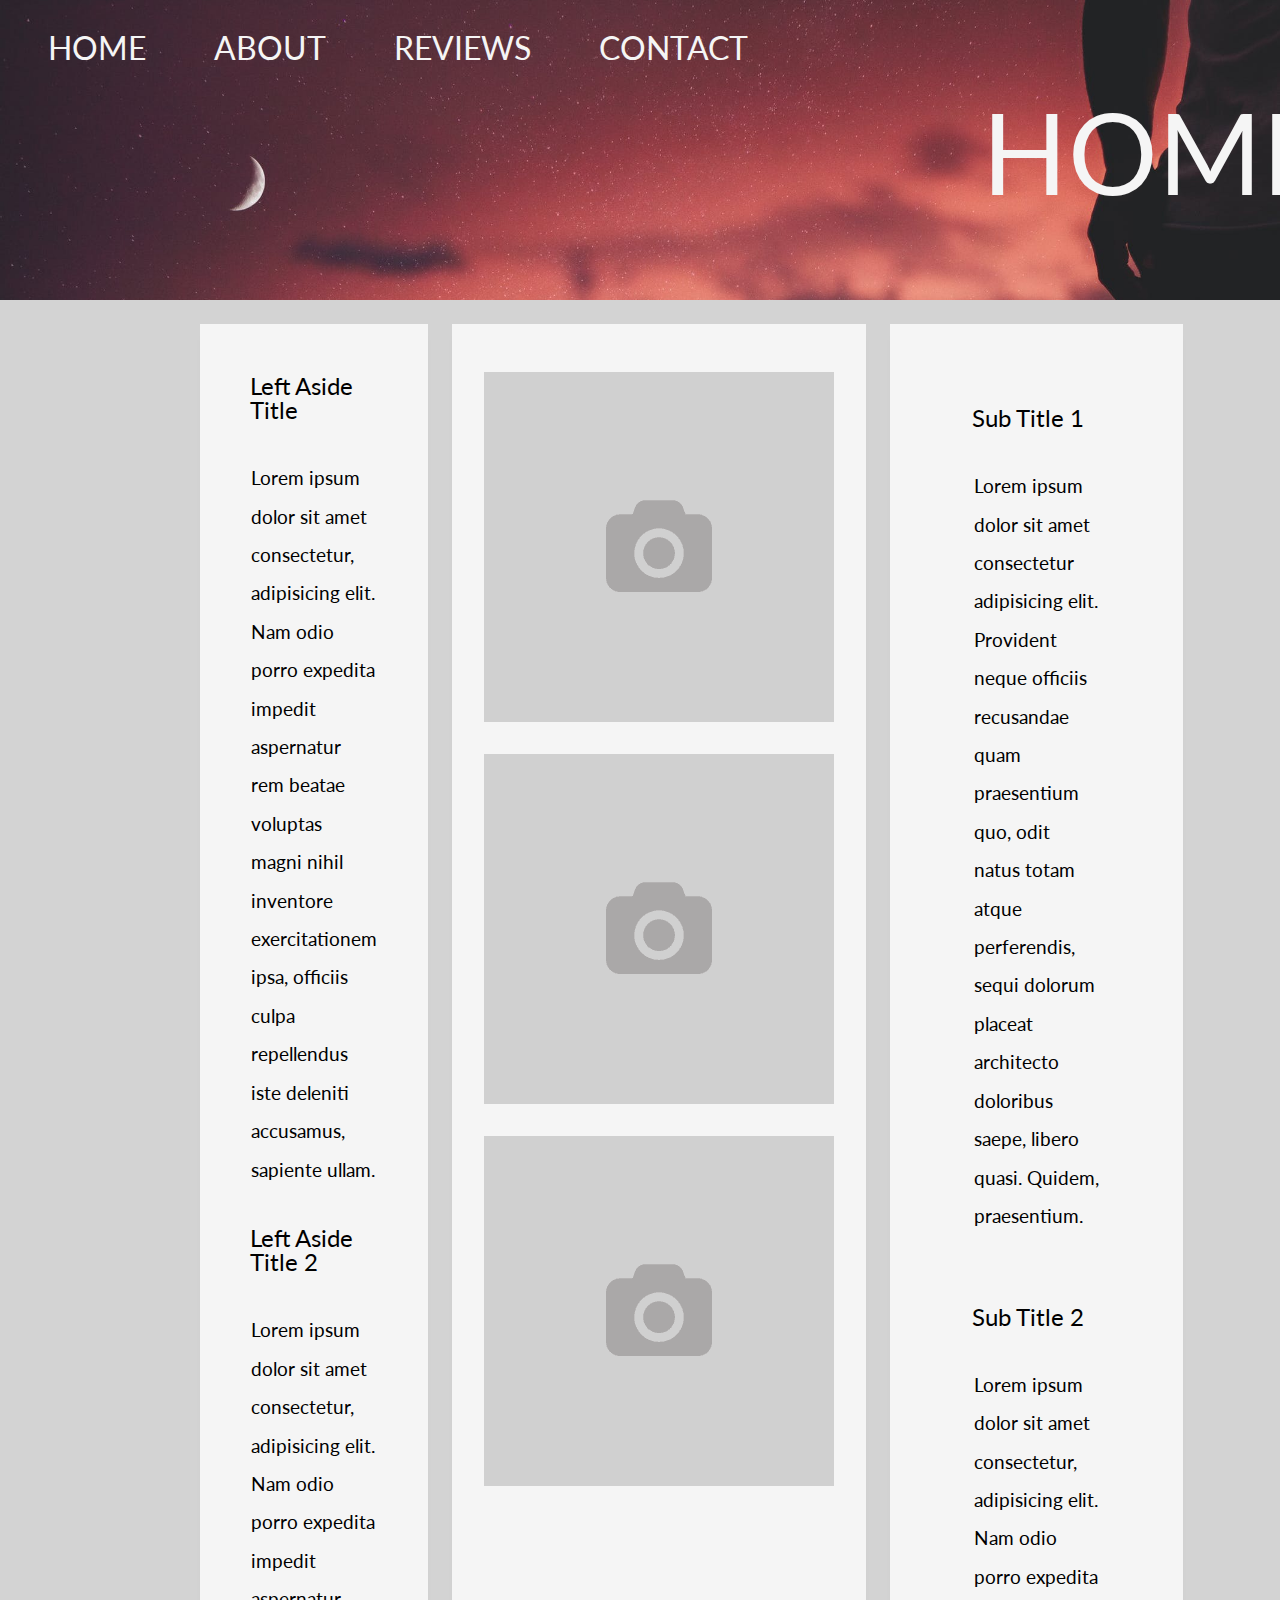
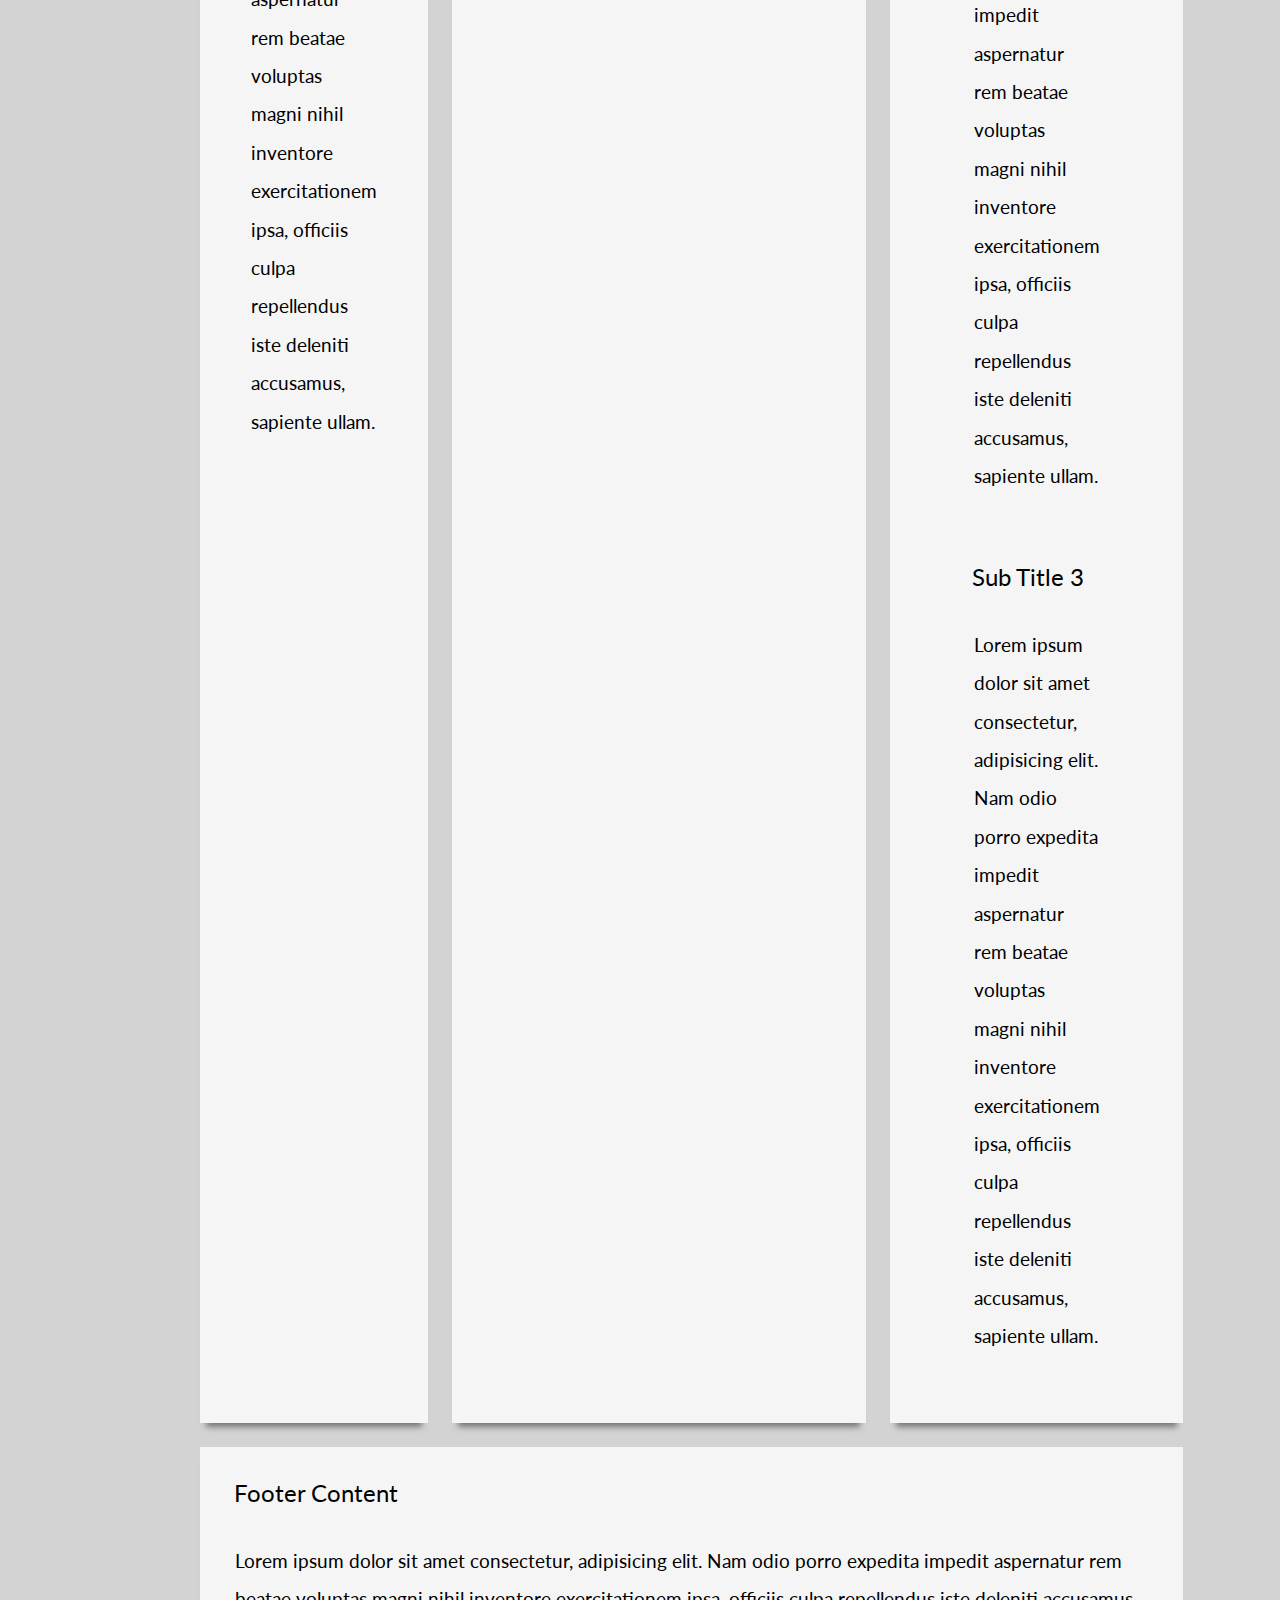
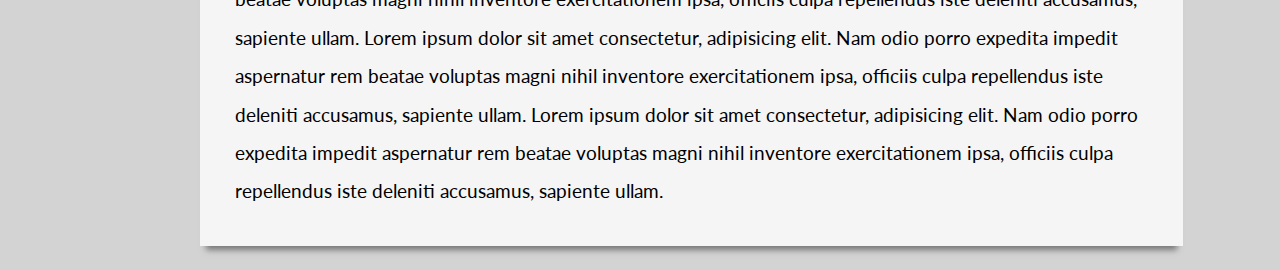
<file: index.html>
<!DOCTYPE html>
<html lang="en">
<head>
    <meta charset="UTF-8">
    <meta name="viewport" content="width=device-width, initial-scale=1.0">
    <meta http-equiv="X-UA-Compatible" content="ie=edge">
    <title> HOME | homepage </title>
    <link media="screen" rel="stylesheet" type="text/css" href="reset.css">
    <link media="screen" rel="stylesheet"  type="text/css" href="template.css">
    <link media="print" rel="stylesheet"  type="text/css" href="print.css">
</head>
<body>
    <div class="container">
    
    <header>
    
    <!-- Navigation Mobile -->
           
            <nav role="navigation">
                <div id="menuToggle">
                <input type="checkbox" />
                    <span></span>
                    <span></span>
                    <span></span>
                    <ul id="menu">
                        <a href="index.html"><li>Home</li></a>
                        <a href="about.html"><li>About</li></a>
                        <a href="reviews.html"><li>Reviews</li></a>
                        <a href="contact.html"><li>Contact</li></a>
                    </ul>
                 </div>
            </nav>
            
     <!-- Navigation Desktop -->     
            <nav id="desktopnav">
                <ul>
                    <a href="index.html"><li>Home</li></a>
                    <a href="about.html"><li>About</li></a>
                    <a href="reviews.html"><li>Reviews</li></a>
                    <a href="contact.html"><li>Contact</li></a>
                </ul>
            </nav>
            
       <h1 id="title">HOME</h1>     
    </header>
    
    <main>
        <section>
        
        <article>
            <figure><img src="img/placeholder350.png" alt="350x350" class="mobileimg"></figure>
           <h2>Sub Title 1</h2>
            <p>
                Lorem ipsum dolor sit amet consectetur adipisicing elit. Provident neque officiis recusandae quam praesentium quo, odit natus totam atque perferendis, sequi dolorum placeat architecto doloribus saepe, libero quasi. Quidem, praesentium.
            </p>
        </article>
        
        <article>
            <figure><img src="img/placeholder350.png" alt="350x350" class="mobileimg"></figure>
           <h2>Sub Title 2</h2>
            <p>
                Lorem ipsum dolor sit amet consectetur, adipisicing elit. Nam odio porro expedita impedit aspernatur rem beatae voluptas magni nihil inventore exercitationem ipsa, officiis culpa repellendus iste deleniti accusamus, sapiente ullam.
            </p>
        </article>
        
        <article>
            <figure><img src="img/placeholder350.png" alt="350x350" class="mobileimg"></figure>
           <h2>Sub Title 3</h2>
            <p>
                Lorem ipsum dolor sit amet consectetur, adipisicing elit. Nam odio porro expedita impedit aspernatur rem beatae voluptas magni nihil inventore exercitationem ipsa, officiis culpa repellendus iste deleniti accusamus, sapiente ullam.
            </p>
        </article>
        
        </section>
    </main>
    
    <aside id ="middleaside">
       <img src="img/placeholder350.png" alt="350x350" class="middleasideimg">
       <img src="img/placeholder350.png" alt="350x350" class="middleasideimg">
       <img src="img/placeholder350.png" alt="350x350" class="middleasideimg">
    </aside>
    
    <aside id = "leftaside">
       <h2>Left Aside Title</h2>
        <p>
            Lorem ipsum dolor sit amet consectetur, adipisicing elit. Nam odio porro expedita impedit aspernatur rem beatae voluptas magni nihil inventore exercitationem ipsa, officiis culpa repellendus iste deleniti accusamus, sapiente ullam.
        </p>
        
        <h2>Left Aside Title 2</h2>
        <p>
            Lorem ipsum dolor sit amet consectetur, adipisicing elit. Nam odio porro expedita impedit aspernatur rem beatae voluptas magni nihil inventore exercitationem ipsa, officiis culpa repellendus iste deleniti accusamus, sapiente ullam.
        </p>
    </aside>
    <footer>
        <h2>Footer Content</h2>
        <p>
            Lorem ipsum dolor sit amet consectetur, adipisicing elit. Nam odio porro expedita impedit aspernatur rem beatae voluptas magni nihil inventore exercitationem ipsa, officiis culpa repellendus iste deleniti accusamus, sapiente ullam. Lorem ipsum dolor sit amet consectetur, adipisicing elit. Nam odio porro expedita impedit aspernatur rem beatae voluptas magni nihil inventore exercitationem ipsa, officiis culpa repellendus iste deleniti accusamus, sapiente ullam. Lorem ipsum dolor sit amet consectetur, adipisicing elit. Nam odio porro expedita impedit aspernatur rem beatae voluptas magni nihil inventore exercitationem ipsa, officiis culpa repellendus iste deleniti accusamus, sapiente ullam.
        </p>
    </footer>
    </div>
</body>
</html>
</file>
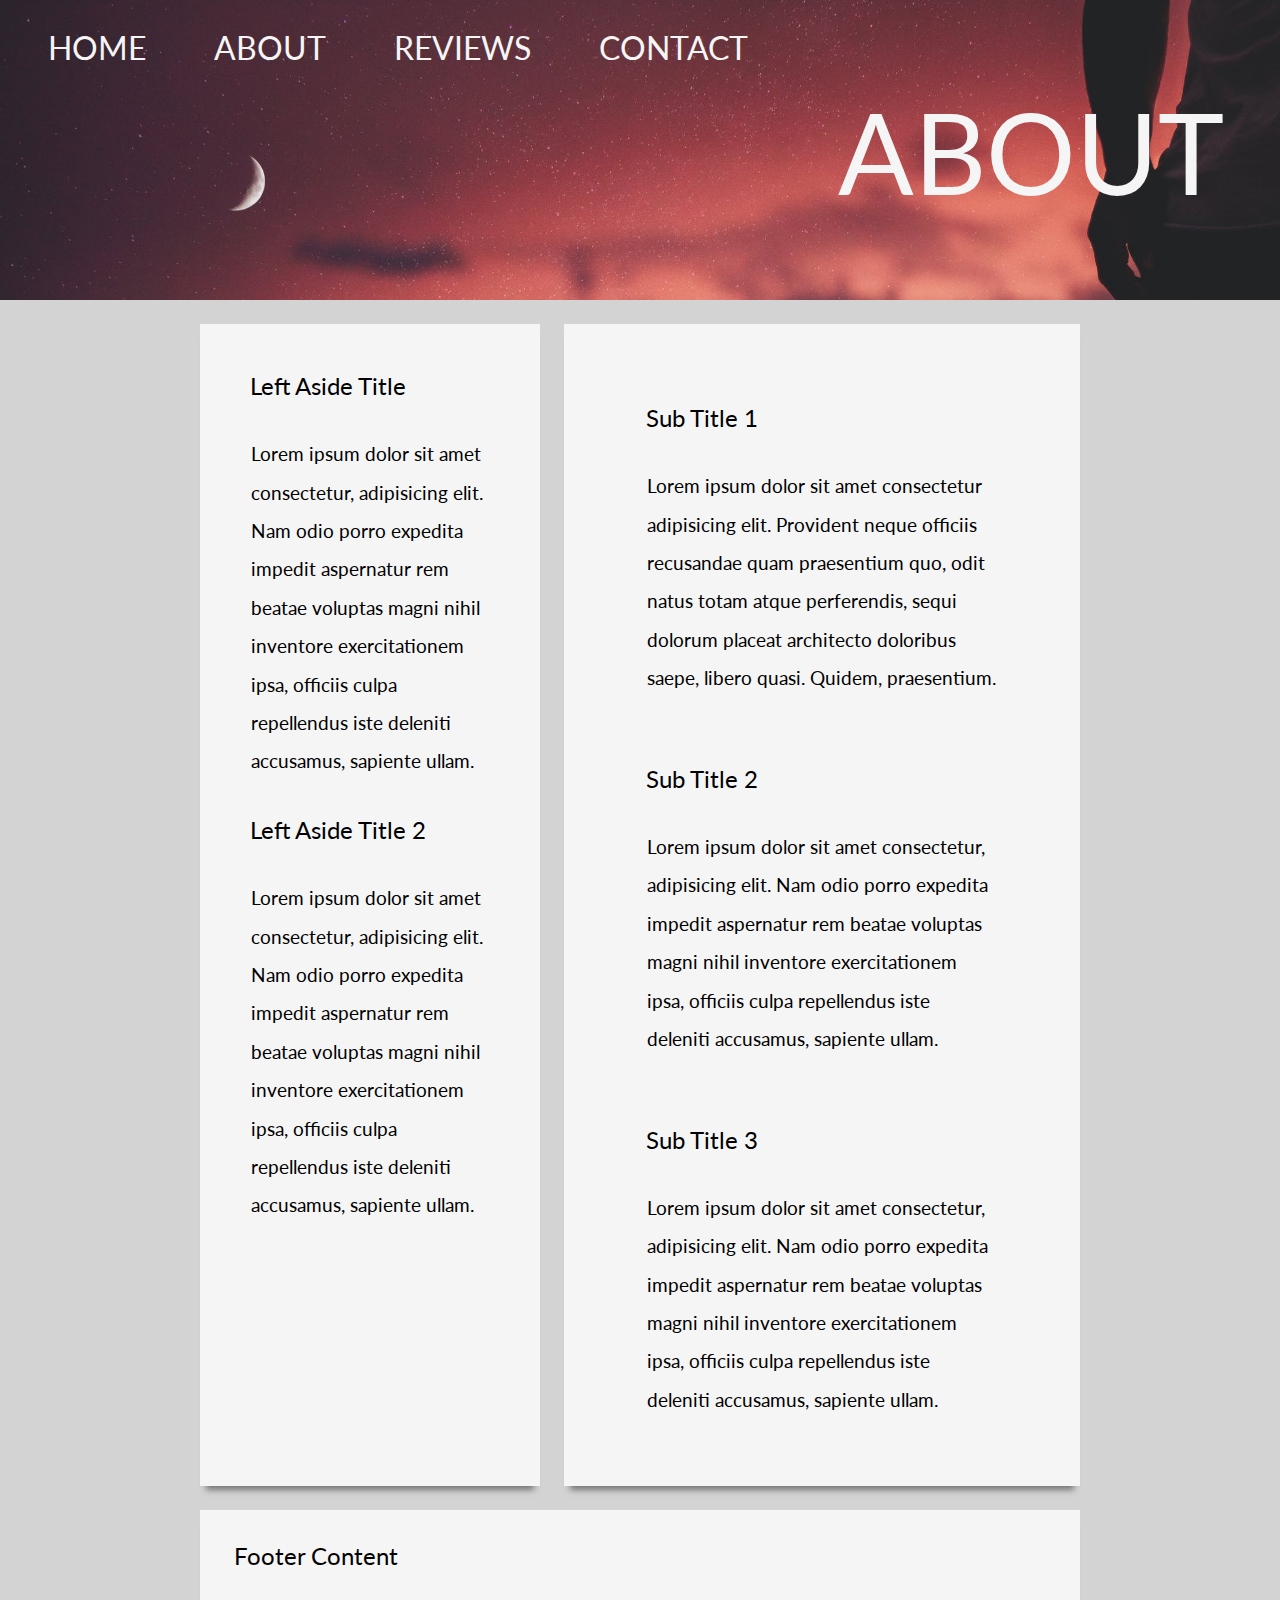
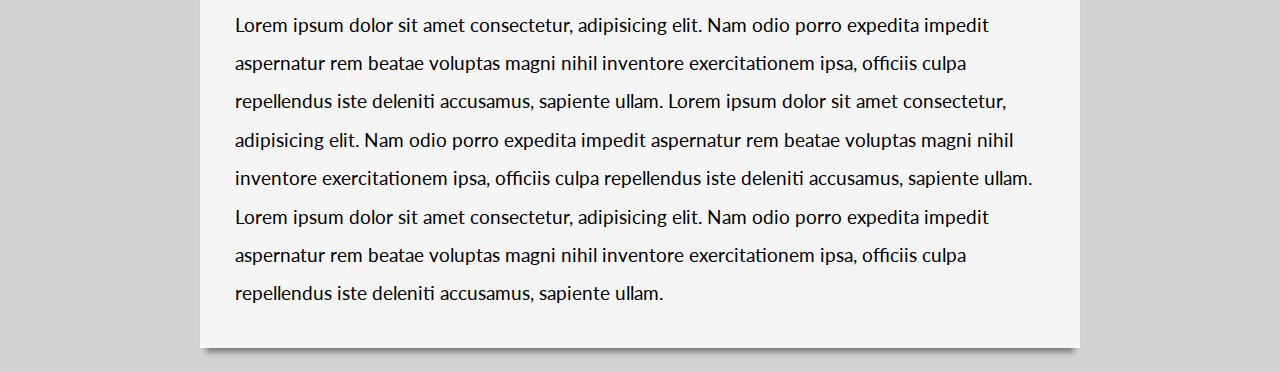
<file: about.html>
<!DOCTYPE html>
<html lang="en">
<head>
    <meta charset="UTF-8">
    <meta name="viewport" content="width=device-width, initial-scale=1.0">
    <meta http-equiv="X-UA-Compatible" content="ie=edge">
    <title> HOME | homepage </title>
    <link media="screen" rel="stylesheet" type="text/css" href="reset.css">
    <link media="screen" rel="stylesheet"  type="text/css" href="template.css">
    <link media="print" rel="stylesheet"  type="text/css" href="print.css">
</head>
<body>
    <div class="container">
    
    <header>
    
    <!-- Navigation Mobile -->
           
            <nav role="navigation">
                <div id="menuToggle">
                <input type="checkbox" />
                    <span></span>
                    <span></span>
                    <span></span>
                    <ul id="menu">
                        <a href="index.html"><li>Home</li></a>
                        <a href="about.html"><li>About</li></a>
                        <a href="reviews.html"><li>Reviews</li></a>
                        <a href="contact.html"><li>Contact</li></a>
                    </ul>
                 </div>
            </nav>
            
     <!-- Navigation Desktop -->     
            <nav id="desktopnav">
                <ul>
                    <a href="index.html"><li>Home</li></a>
                    <a href="about.html"><li>About</li></a>
                    <a href="reviews.html"><li>Reviews</li></a>
                    <a href="contact.html"><li>Contact</li></a>
                </ul>
            </nav>
            
       <h1 id="title">ABOUT</h1>     
    </header>
    
    <main>
        <section>
        
        <article>
           <h2>Sub Title 1</h2>
            <p>
                Lorem ipsum dolor sit amet consectetur adipisicing elit. Provident neque officiis recusandae quam praesentium quo, odit natus totam atque perferendis, sequi dolorum placeat architecto doloribus saepe, libero quasi. Quidem, praesentium.
            </p>
        </article>
        
        <article>
           <h2>Sub Title 2</h2>
            <p>
                Lorem ipsum dolor sit amet consectetur, adipisicing elit. Nam odio porro expedita impedit aspernatur rem beatae voluptas magni nihil inventore exercitationem ipsa, officiis culpa repellendus iste deleniti accusamus, sapiente ullam.
            </p>
        </article>
        
        <article>
           <h2>Sub Title 3</h2>
            <p>
                Lorem ipsum dolor sit amet consectetur, adipisicing elit. Nam odio porro expedita impedit aspernatur rem beatae voluptas magni nihil inventore exercitationem ipsa, officiis culpa repellendus iste deleniti accusamus, sapiente ullam.
            </p>
        </article>
        
        </section>
    </main>
    
    <aside id = "leftaside">
       <h2>Left Aside Title</h2>
        <p>
            Lorem ipsum dolor sit amet consectetur, adipisicing elit. Nam odio porro expedita impedit aspernatur rem beatae voluptas magni nihil inventore exercitationem ipsa, officiis culpa repellendus iste deleniti accusamus, sapiente ullam.
        </p>
        
        <h2>Left Aside Title 2</h2>
        <p>
            Lorem ipsum dolor sit amet consectetur, adipisicing elit. Nam odio porro expedita impedit aspernatur rem beatae voluptas magni nihil inventore exercitationem ipsa, officiis culpa repellendus iste deleniti accusamus, sapiente ullam.
        </p>
    </aside>
    <footer>
        <h2>Footer Content</h2>
        <p>
            Lorem ipsum dolor sit amet consectetur, adipisicing elit. Nam odio porro expedita impedit aspernatur rem beatae voluptas magni nihil inventore exercitationem ipsa, officiis culpa repellendus iste deleniti accusamus, sapiente ullam. Lorem ipsum dolor sit amet consectetur, adipisicing elit. Nam odio porro expedita impedit aspernatur rem beatae voluptas magni nihil inventore exercitationem ipsa, officiis culpa repellendus iste deleniti accusamus, sapiente ullam. Lorem ipsum dolor sit amet consectetur, adipisicing elit. Nam odio porro expedita impedit aspernatur rem beatae voluptas magni nihil inventore exercitationem ipsa, officiis culpa repellendus iste deleniti accusamus, sapiente ullam.
        </p>
    </footer>
    </div>
</body>
</html>
</file>
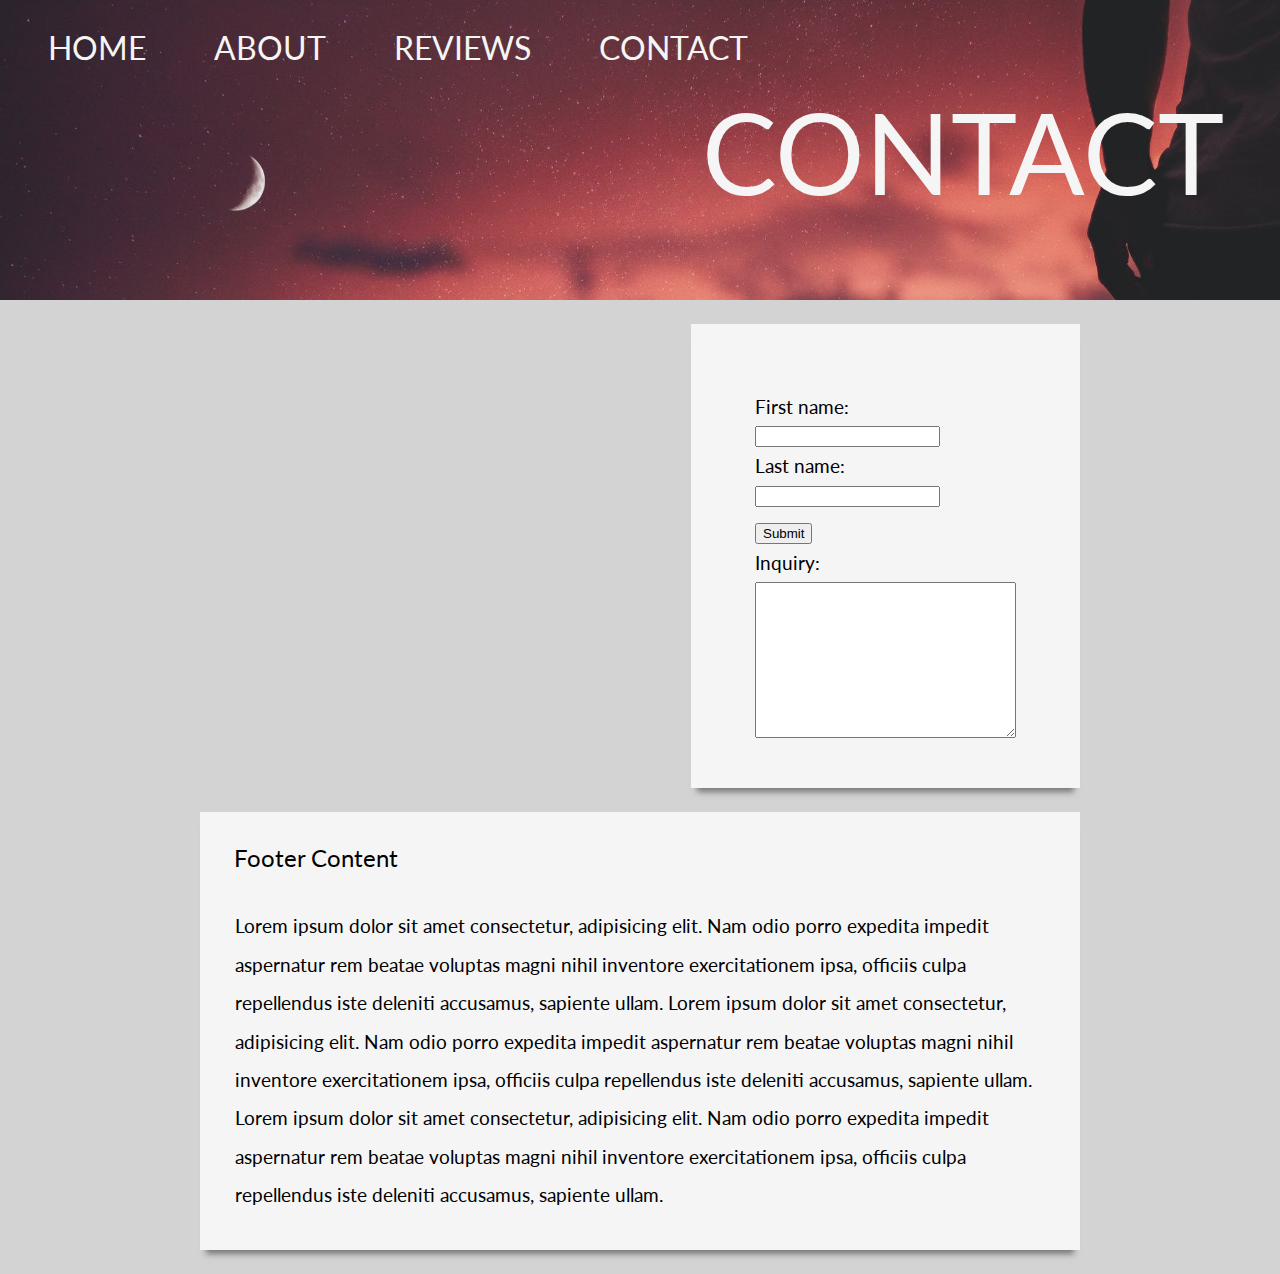
<file: contact.html>
<!DOCTYPE html>
<html lang="en">
<head>
    <meta charset="UTF-8">
    <meta name="viewport" content="width=device-width, initial-scale=1.0">
    <meta http-equiv="X-UA-Compatible" content="ie=edge">
    <title> HOME | homepage </title>
    <link media="screen" rel="stylesheet" type="text/css" href="reset.css">
    <link media="screen" rel="stylesheet"  type="text/css" href="template.css">
    <link media="print" rel="stylesheet"  type="text/css" href="print.css">
    <style>
        main{
            margin: 1.5em 200px 0 200px;
    }
    
    </style>
</head>
<body>
    <div class="container">
    
    <header>
    
    <!-- Navigation Mobile -->
           
            <nav role="navigation">
                <div id="menuToggle">
                <input type="checkbox" />
                    <span></span>
                    <span></span>
                    <span></span>
                    <ul id="menu">
                        <a href="index.html"><li>Home</li></a>
                        <a href="about.html"><li>About</li></a>
                        <a href="reviews.html"><li>Reviews</li></a>
                        <a href="contact.html"><li>Contact</li></a>
                    </ul>
                 </div>
            </nav>
            
     <!-- Navigation Desktop -->     
            <nav id="desktopnav">
                <ul>
                    <a href="index.html"><li>Home</li></a>
                    <a href="about.html"><li>About</li></a>
                    <a href="reviews.html"><li>Reviews</li></a>
                    <a href="contact.html"><li>Contact</li></a>
                </ul>
            </nav>
            
       <h1 id="title">CONTACT</h1>     
    </header>
    
    <main>
        <section>
        
        <article>
            <form>
                    <p>First name:</p>
                    <input type="text" name="firstname"><br>
                    <p>Last name:</p>
                    <input type="text" name="lastname"><br><br>
                    <input type="submit" value="Submit">
                    <p>Inquiry:</p>
                    <textarea name="inquiry area" id="" cols="30" rows="10"></textarea>
            </form>
        </article>
        
        </section>
    </main>
    
    <footer>
        <h2>Footer Content</h2>
        <p>
            Lorem ipsum dolor sit amet consectetur, adipisicing elit. Nam odio porro expedita impedit aspernatur rem beatae voluptas magni nihil inventore exercitationem ipsa, officiis culpa repellendus iste deleniti accusamus, sapiente ullam. Lorem ipsum dolor sit amet consectetur, adipisicing elit. Nam odio porro expedita impedit aspernatur rem beatae voluptas magni nihil inventore exercitationem ipsa, officiis culpa repellendus iste deleniti accusamus, sapiente ullam. Lorem ipsum dolor sit amet consectetur, adipisicing elit. Nam odio porro expedita impedit aspernatur rem beatae voluptas magni nihil inventore exercitationem ipsa, officiis culpa repellendus iste deleniti accusamus, sapiente ullam.
        </p>
    </footer>
    </div>
</body>
</html>
</file>
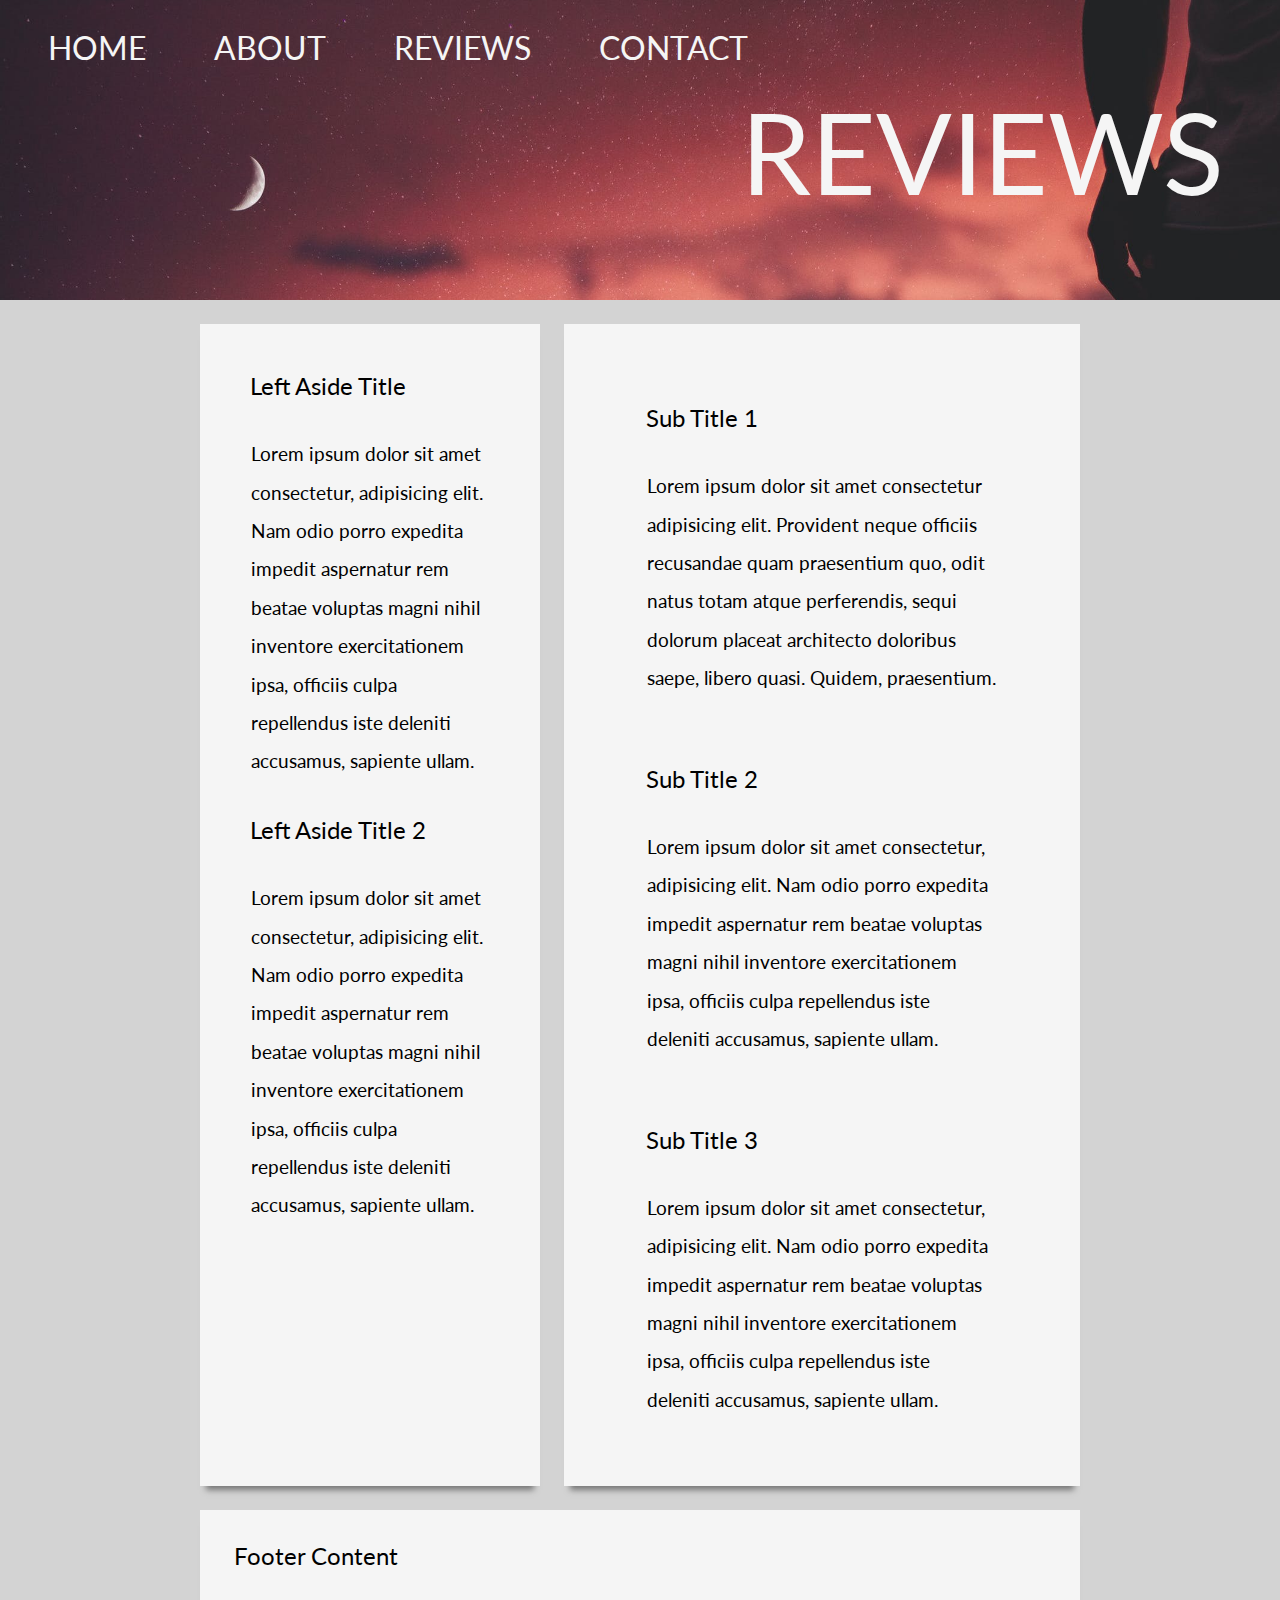
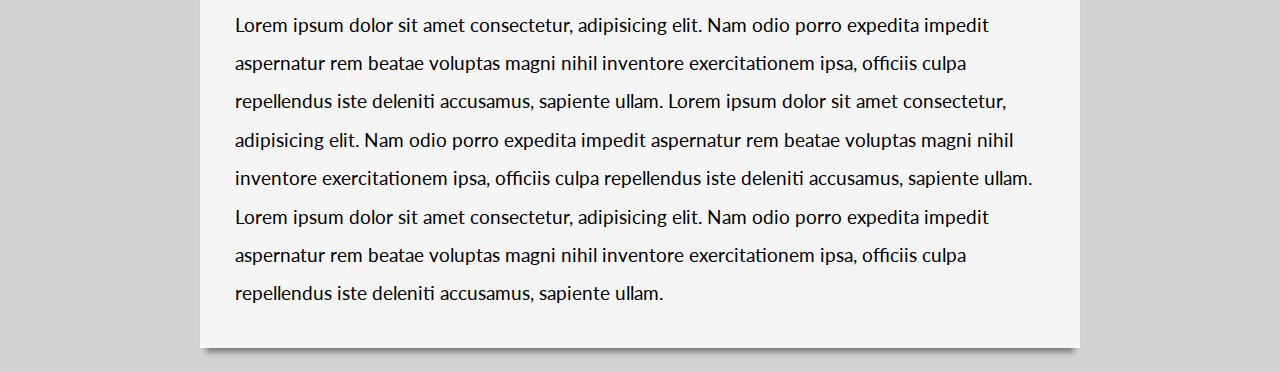
<file: reviews.html>
<!DOCTYPE html>
<html lang="en">
<head>
    <meta charset="UTF-8">
    <meta name="viewport" content="width=device-width, initial-scale=1.0">
    <meta http-equiv="X-UA-Compatible" content="ie=edge">
    <title> HOME | homepage </title>
    <link media="screen" rel="stylesheet" type="text/css" href="reset.css">
    <link media="screen" rel="stylesheet"  type="text/css" href="template.css">
    <link media="print" rel="stylesheet"  type="text/css" href="print.css">
</head>
<body>
    <div class="container">
    
    <header>
    
    <!-- Navigation Mobile -->
           
            <nav role="navigation">
                <div id="menuToggle">
                <input type="checkbox" />
                    <span></span>
                    <span></span>
                    <span></span>
                    <ul id="menu">
                        <a href="index.html"><li>Home</li></a>
                        <a href="about.html"><li>About</li></a>
                        <a href="reviews.html"><li>Reviews</li></a>
                        <a href="contact.html"><li>Contact</li></a>
                    </ul>
                 </div>
            </nav>
            
     <!-- Navigation Desktop -->     
            <nav id="desktopnav">
                <ul>
                    <a href="index.html"><li>Home</li></a>
                    <a href="about.html"><li>About</li></a>
                    <a href="reviews.html"><li>Reviews</li></a>
                    <a href="contact.html"><li>Contact</li></a>
                </ul>
            </nav>
            
       <h1 id="title">REVIEWS</h1>     
    </header>
    
    <main>
        <section>
        
        <article>
           <h2>Sub Title 1</h2>
            <p>
                Lorem ipsum dolor sit amet consectetur adipisicing elit. Provident neque officiis recusandae quam praesentium quo, odit natus totam atque perferendis, sequi dolorum placeat architecto doloribus saepe, libero quasi. Quidem, praesentium.
            </p>
        </article>
        
        <article>
           <h2>Sub Title 2</h2>
            <p>
                Lorem ipsum dolor sit amet consectetur, adipisicing elit. Nam odio porro expedita impedit aspernatur rem beatae voluptas magni nihil inventore exercitationem ipsa, officiis culpa repellendus iste deleniti accusamus, sapiente ullam.
            </p>
        </article>
        
        <article>
           <h2>Sub Title 3</h2>
            <p>
                Lorem ipsum dolor sit amet consectetur, adipisicing elit. Nam odio porro expedita impedit aspernatur rem beatae voluptas magni nihil inventore exercitationem ipsa, officiis culpa repellendus iste deleniti accusamus, sapiente ullam.
            </p>
        </article>
        
        </section>
    </main>
    
    <aside id = "leftaside">
       <h2>Left Aside Title</h2>
        <p>
            Lorem ipsum dolor sit amet consectetur, adipisicing elit. Nam odio porro expedita impedit aspernatur rem beatae voluptas magni nihil inventore exercitationem ipsa, officiis culpa repellendus iste deleniti accusamus, sapiente ullam.
        </p>
        
        <h2>Left Aside Title 2</h2>
        <p>
            Lorem ipsum dolor sit amet consectetur, adipisicing elit. Nam odio porro expedita impedit aspernatur rem beatae voluptas magni nihil inventore exercitationem ipsa, officiis culpa repellendus iste deleniti accusamus, sapiente ullam.
        </p>
    </aside>
    <footer>
        <h2>Footer Content</h2>
        <p>
            Lorem ipsum dolor sit amet consectetur, adipisicing elit. Nam odio porro expedita impedit aspernatur rem beatae voluptas magni nihil inventore exercitationem ipsa, officiis culpa repellendus iste deleniti accusamus, sapiente ullam. Lorem ipsum dolor sit amet consectetur, adipisicing elit. Nam odio porro expedita impedit aspernatur rem beatae voluptas magni nihil inventore exercitationem ipsa, officiis culpa repellendus iste deleniti accusamus, sapiente ullam. Lorem ipsum dolor sit amet consectetur, adipisicing elit. Nam odio porro expedita impedit aspernatur rem beatae voluptas magni nihil inventore exercitationem ipsa, officiis culpa repellendus iste deleniti accusamus, sapiente ullam.
        </p>
    </footer>
    </div>
</body>
</html>
</file>
<file: template.css>
@import url('https://fonts.googleapis.com/css?family=Lato');

:root{
    --main-bg-color: lightgrey;
    --main-accent-color: whitesmoke;
}

body{
    font-family: "Lato";
    margin: auto;
}

body p{
    font-size: 1.2em;
    line-height: 200%;
}

.container{
    display: grid;
    grid-template-areas: 
    "h"
    "m"
    "f";
    grid-template-rows: .5fr auto-fit;
}

header{
    grid-area: h;
    background-image: url("img/moon.jpeg");
    background-size: cover;
    background-repeat: no-repeat;
    background-attachment: fixed;
}

#title{
    text-align: center;
    font-size: 4em;
    padding: 3em 0;
    color: var(--main-accent-color);
}

main{
    grid-area: m;

}

#middleaside{
    display: none;
}

#leftaside{
    display: none;
}

footer{
    grid-area: f;
}

main, footer{
    padding: 2em;
  
}

section{
    padding: 1em;
}

article{
    padding: 1em 0;
}

h2{
    font-size: 2em;
    padding: 1em;
}

a{
    text-decoration: none;
}

#desktopnav{
    display: none;
}

footer h2+p{
    padding: 1em;
}

form{
    margin: auto;
}

/* ----------------------Start of Hamburger Menu [Mobile] ------------------------- */

/* Menu Button */
#menuToggle{
    position: fixed;
    display: block;
    
    top: 50px;
    left: 50px;
    
    z-index: 1;
}

/* Menu Button Design */
#menuToggle span{
    position: relative;
    display: block;
    
    width: 33px;
    height: 4px;
    margin-bottom: 5px;
    
    background: var(--main-bg-color);
    z-index: 1;
}

/* Menu Press */
#menuToggle input{
    position: fixed;
    display: block;
    
    width: 100px;
    height: 100px;
    
    top: 0px;
    left: 0px;
    
    cursor: pointer;
    opacity: 0;
    z-index: 2;
}

#menu{
    position: absolute;
    
    width: 100vw;
    height: 100vh;
    margin: -100px 0 0 -50px;
    padding: 5em 3em;
    
    background-color: rgba(245,245,245, .95);
    
    transform-origin: 0% 0%;
    transform: translate(0, -100%);
    transition: transform .75s;
  
}

/* Menu List Items */
#menu li{
    display: block;
    margin: .2em;
    padding: 1em 2em;
    
    text-align: left;
    font-size: 2em;
    color: grey;
    text-transform: uppercase;
    font-weight: bold;
}


/* Is Menu Toggled [Checkbox] */
#menuToggle input:checked ~ ul{
    transform: none;
}

.mobileimg{
    display: block;
    margin: auto;
    padding: 1em 0;
}

/* ------------------------Start of Media Query ----------------------------- */

@media only screen and (min-width: 875px){
    .mobileimg{
        display: block;
        float: left;
        padding: 0 1.5em 0 0;
    }
    
    article{
        float: right;
        padding: 1em;
        
    }
    
}

/* ------------------------Start of Media Query ----------------------------- */

@media only screen and (min-width: 1200px){
    
    body{
        background-color: var(--main-bg-color);
    }
    .container{
        grid-template-areas: 
        "h h h h"
        "la ma m m"
        "f f f f";

        grid-template-columns: auto-fit;
        grid-template-rows: 300px 1fr;
    }
  
    #title{
        text-align: right;
        font-size: 7em;
        padding: 0 .5em;
    }
    
    h2{
        font-size: 1.5em;
        padding: .75em;
    }
    
    p{
        font-size: 1em;
        line-height: 200%;
    }
    
    #leftaside{
        grid-area: la;
        display: block;
        margin: 1.5em 1.5em 0 200px;
    }
    
    #middleaside{
        grid-area: ma;
        display: block;
        margin: 1.5em 1.5em 0 0 ;
    }
    
    main{
        margin: 1.5em 200px 0 0;
    }
    
    footer{   
        margin: 1.5em 200px;
    }
    
    main, footer, #leftaside, #middleaside{
        box-shadow: 0 10px 6px -6px #777;
        background-color: var(--main-accent-color);
        padding: 2em;   
    }
    
    #desktopnav{
        display: block;
        padding: 0 1em;
    }
    
    #desktopnav ul li{
        display: inline-block;
        padding: 1em;
        
        font-size: 2em;
        text-align: center;
        color: var(--main-accent-color);
        text-transform: uppercase;
    }
    
    #menu, #menuToggle{
        display: none;    
    }
    
    .mobileimg{
        display: none;
    }
    
    .middleasideimg{
        display: block;
        padding: 1em 0;
        margin: auto;      
    }
    
    h2+p{
        padding: 1em;
    }
    
    footer{
        padding: 1em;
    }

}
</file>
<file: print.css>
@import url('https://fonts.googleapis.com/css?family=Lato');
/* 
    Print stylesheet for home.com
    @version    1.0
    @lastmodified   11.04.2019 
*/

@media print{

    *{
        font-family: Lato;
    }

    body{
        width: 100%;
        margin: 0;
        float: none;
    }

    @page{
        margin: 2cm;
    }

    a{
        page-break-inside:avoid
    }

    blockquote{
        page-break-inside: avoid;
    }

    h1, h2, h3, h4, h5, h6{ 
        page-break-after:avoid; 
        page-break-inside:avoid 
    }

    img{ 
        page-break-inside:avoid; 
        page-break-after:avoid; 
    }

    table, pre{ 
        page-break-inside:avoid 
    }

    ul, ol, dl{ 
        page-break-before:avoid 
    }

    #menu, #menuToggle{
        display:none;
    }

    a:link, a:visited, a{
        background: transparent;
        font-weight: bold;
        text-decoration: underline;
        text-align: left;
        }
        
    a{
        page-break-inside:avoid
        }
        
    a[href^=http]:after{
        content:" < " attr(href) "> ";
        }
        
    $a:after > img{
        content: "";
        }
        
    article a[href^="#"]:after{
        content: "";
        }
        
    a:not(:local-link):after{
        content:" < " attr(href) "> ";
        }

    .entry iframe, ins{
        display: none;
        width: 0 !important;
        height: 0 !important;
        overflow: hidden !important;
        line-height: 0pt !important;
        white-space: nowrap;
        }
    .embed-youtube, .embed-responsive{
        position: absolute;
        height: 0;
        overflow: hidden;
        }
    
    #header-widgets, nav, aside.mashsb-container, 
    .sidebar, .mashshare-top, .mashshare-bottom, 
    .content-ads, .make-comment, .author-bio, 
    .heading, .related-posts, #decomments-form-add-comment, 
    #breadcrumbs, #footer, .post-byline, .meta-single, 
    .site-title img, .post-tags, .readability{
        display: none;
        }
    
    img{
        display:none;
    }

}
</file>
